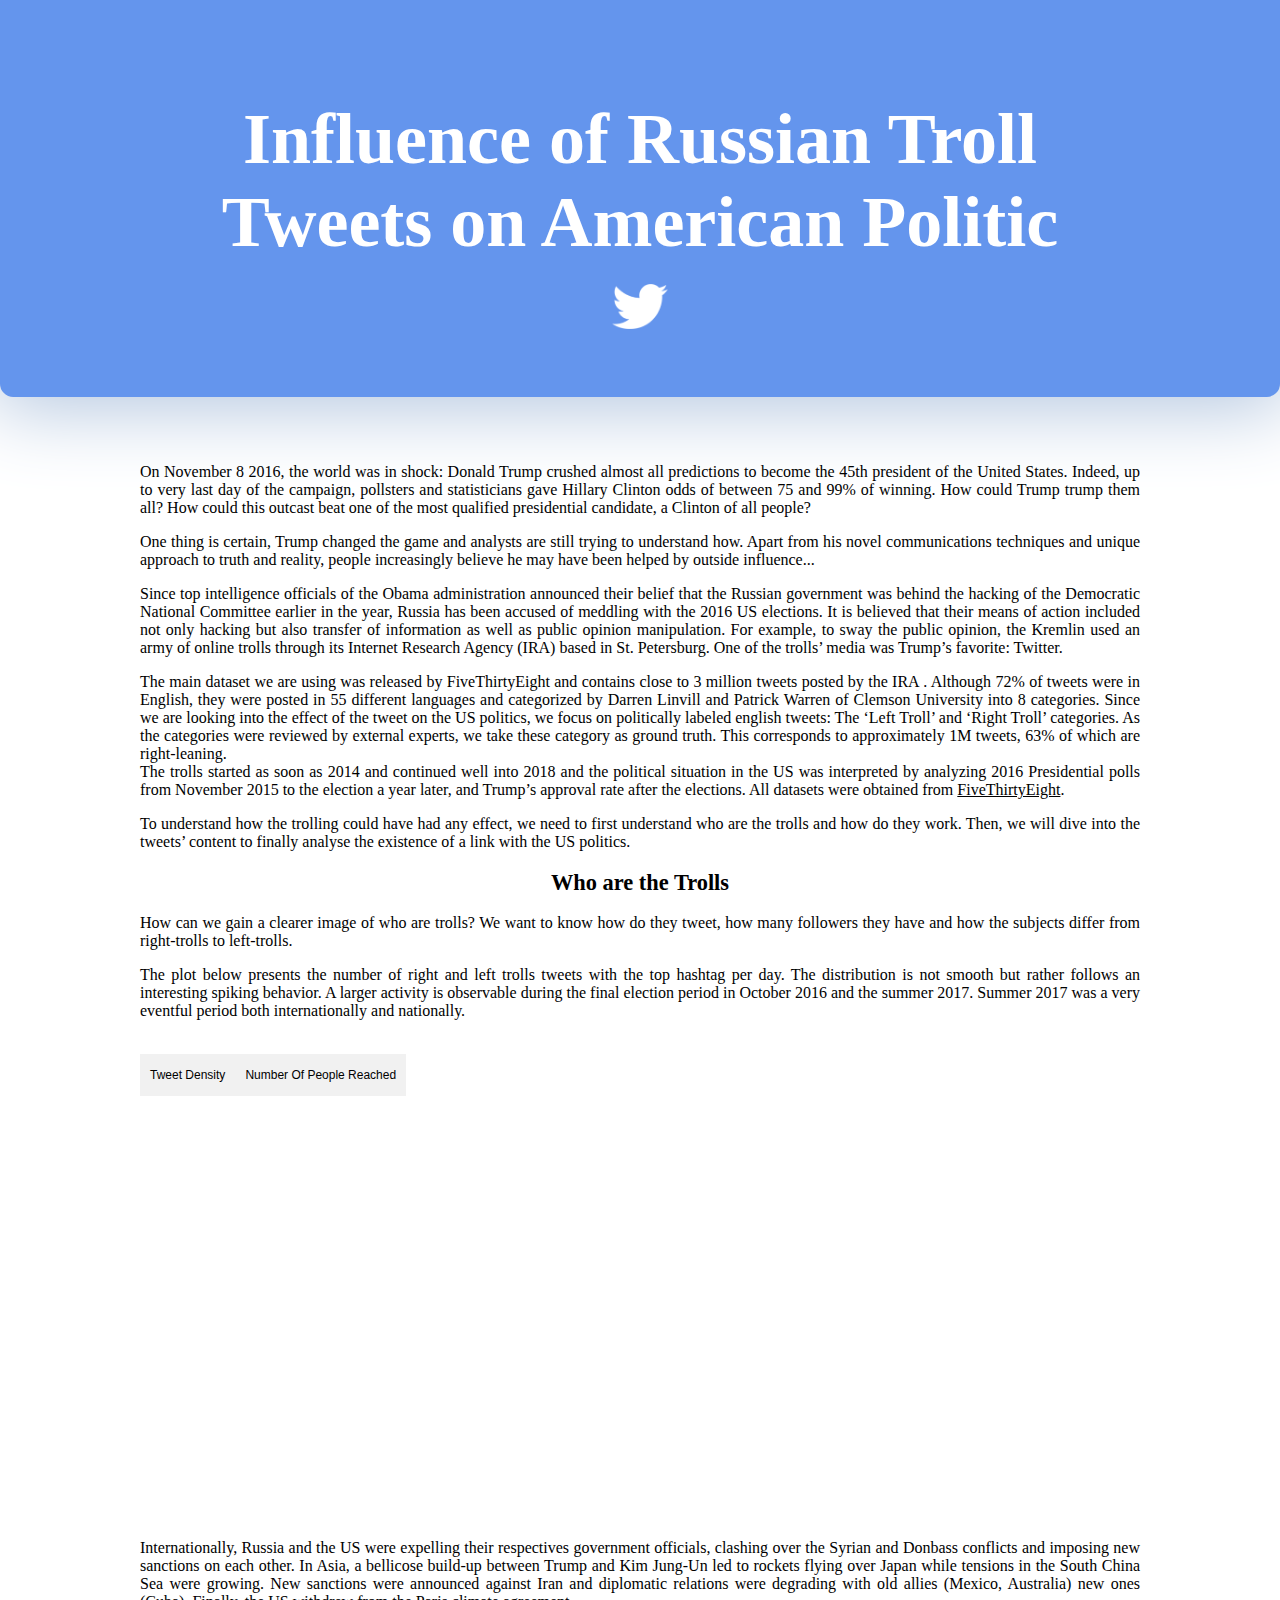
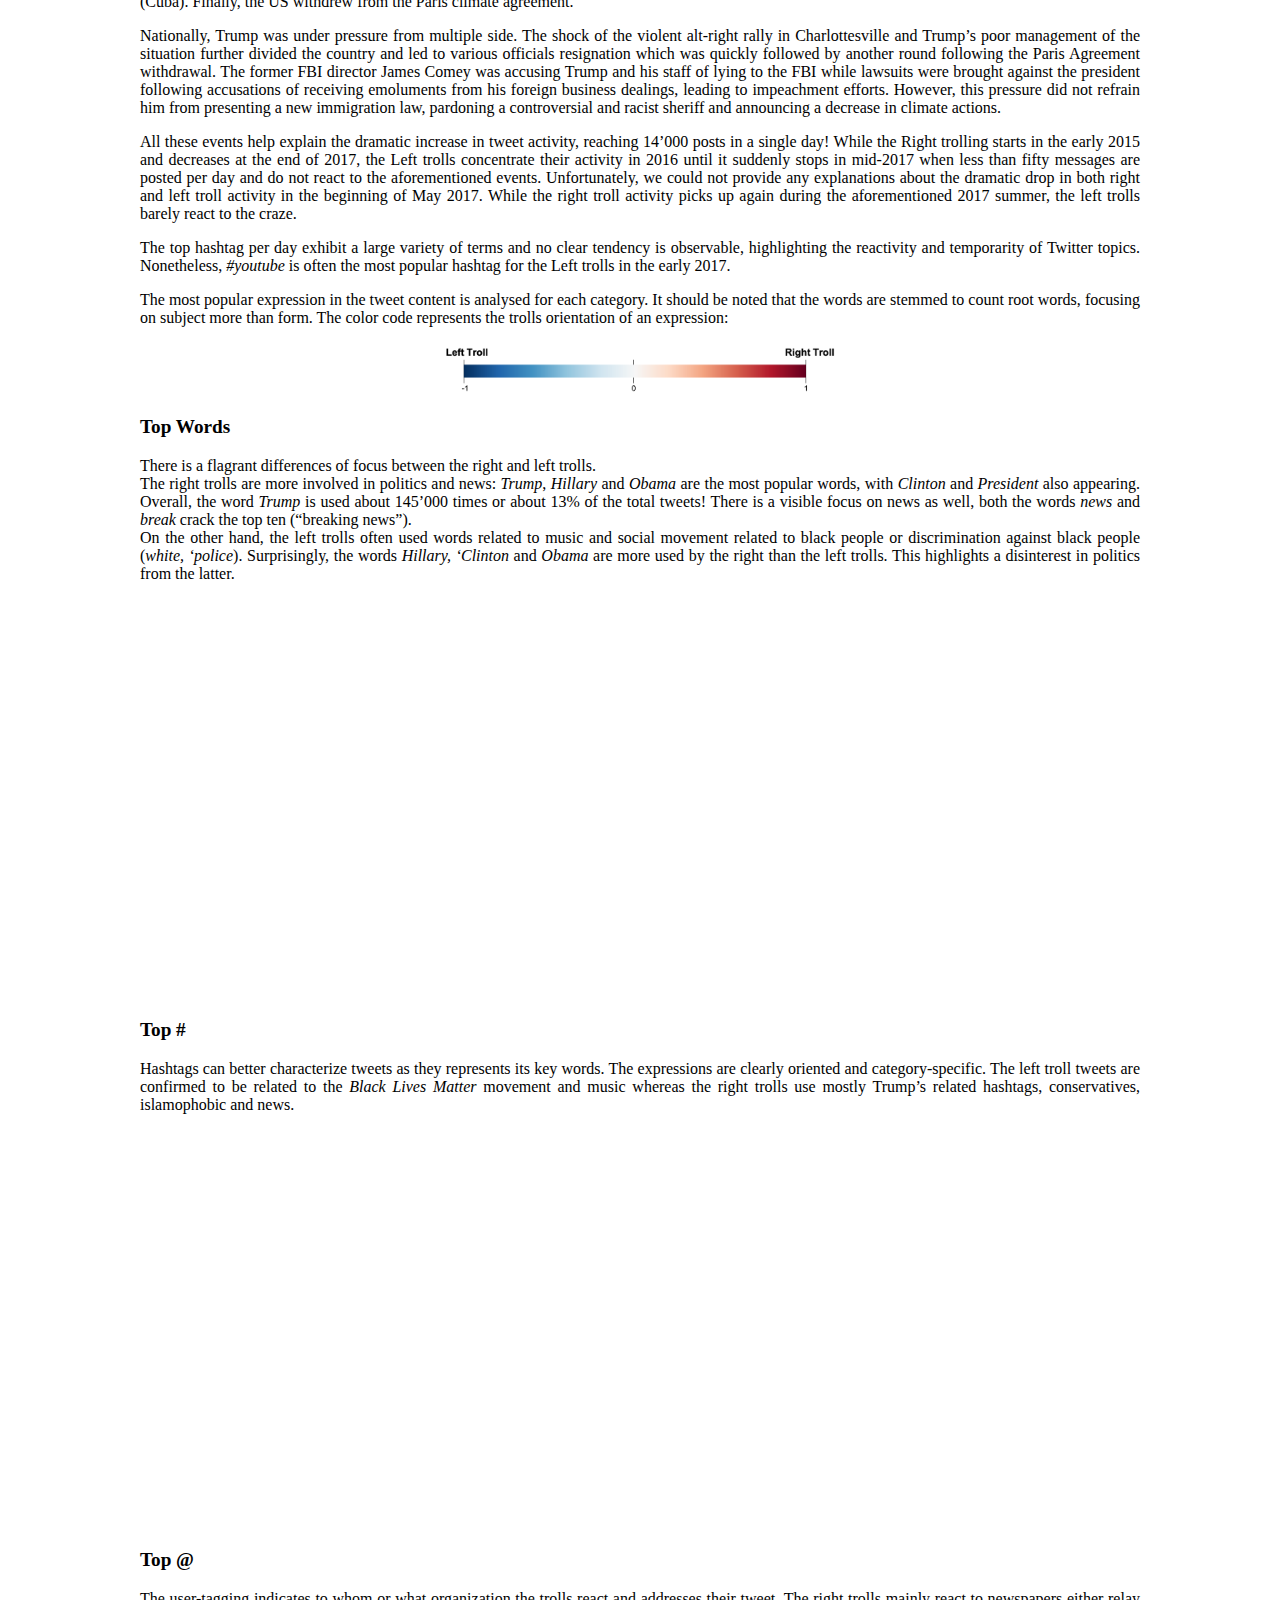
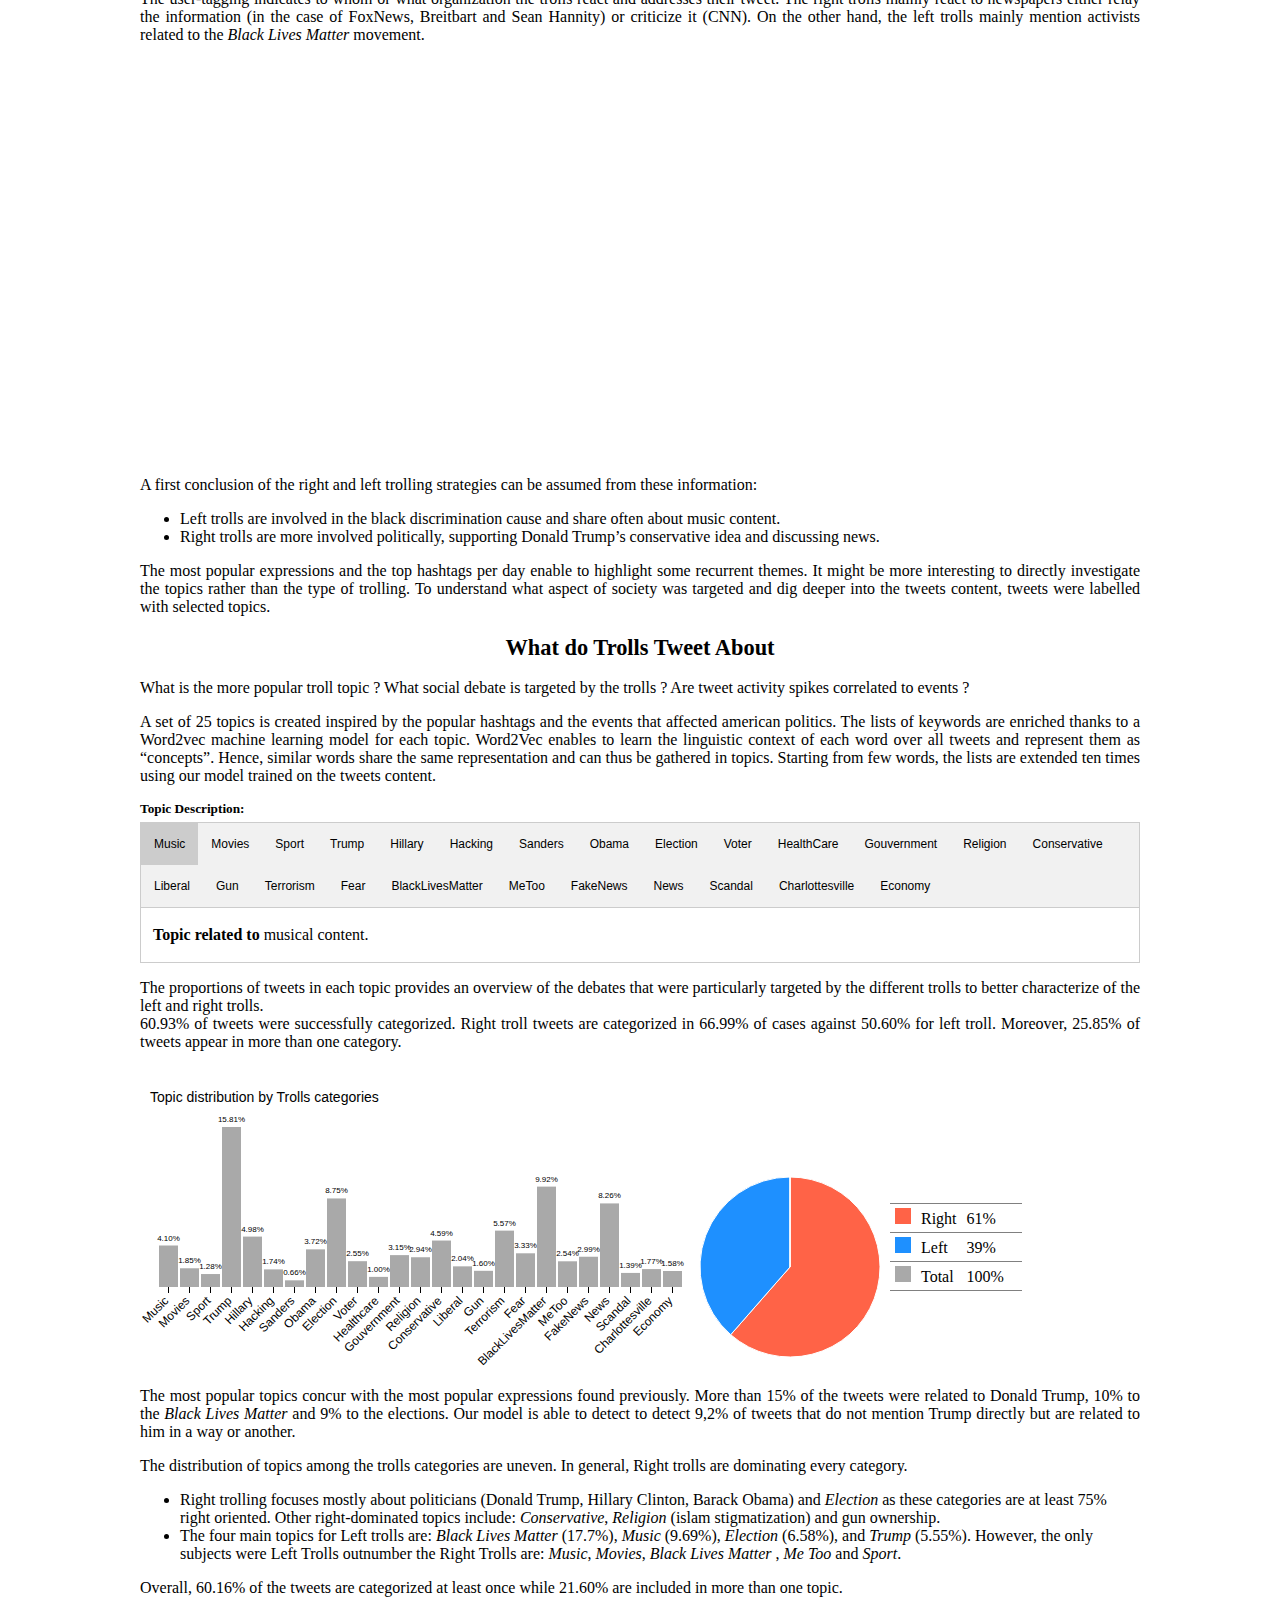
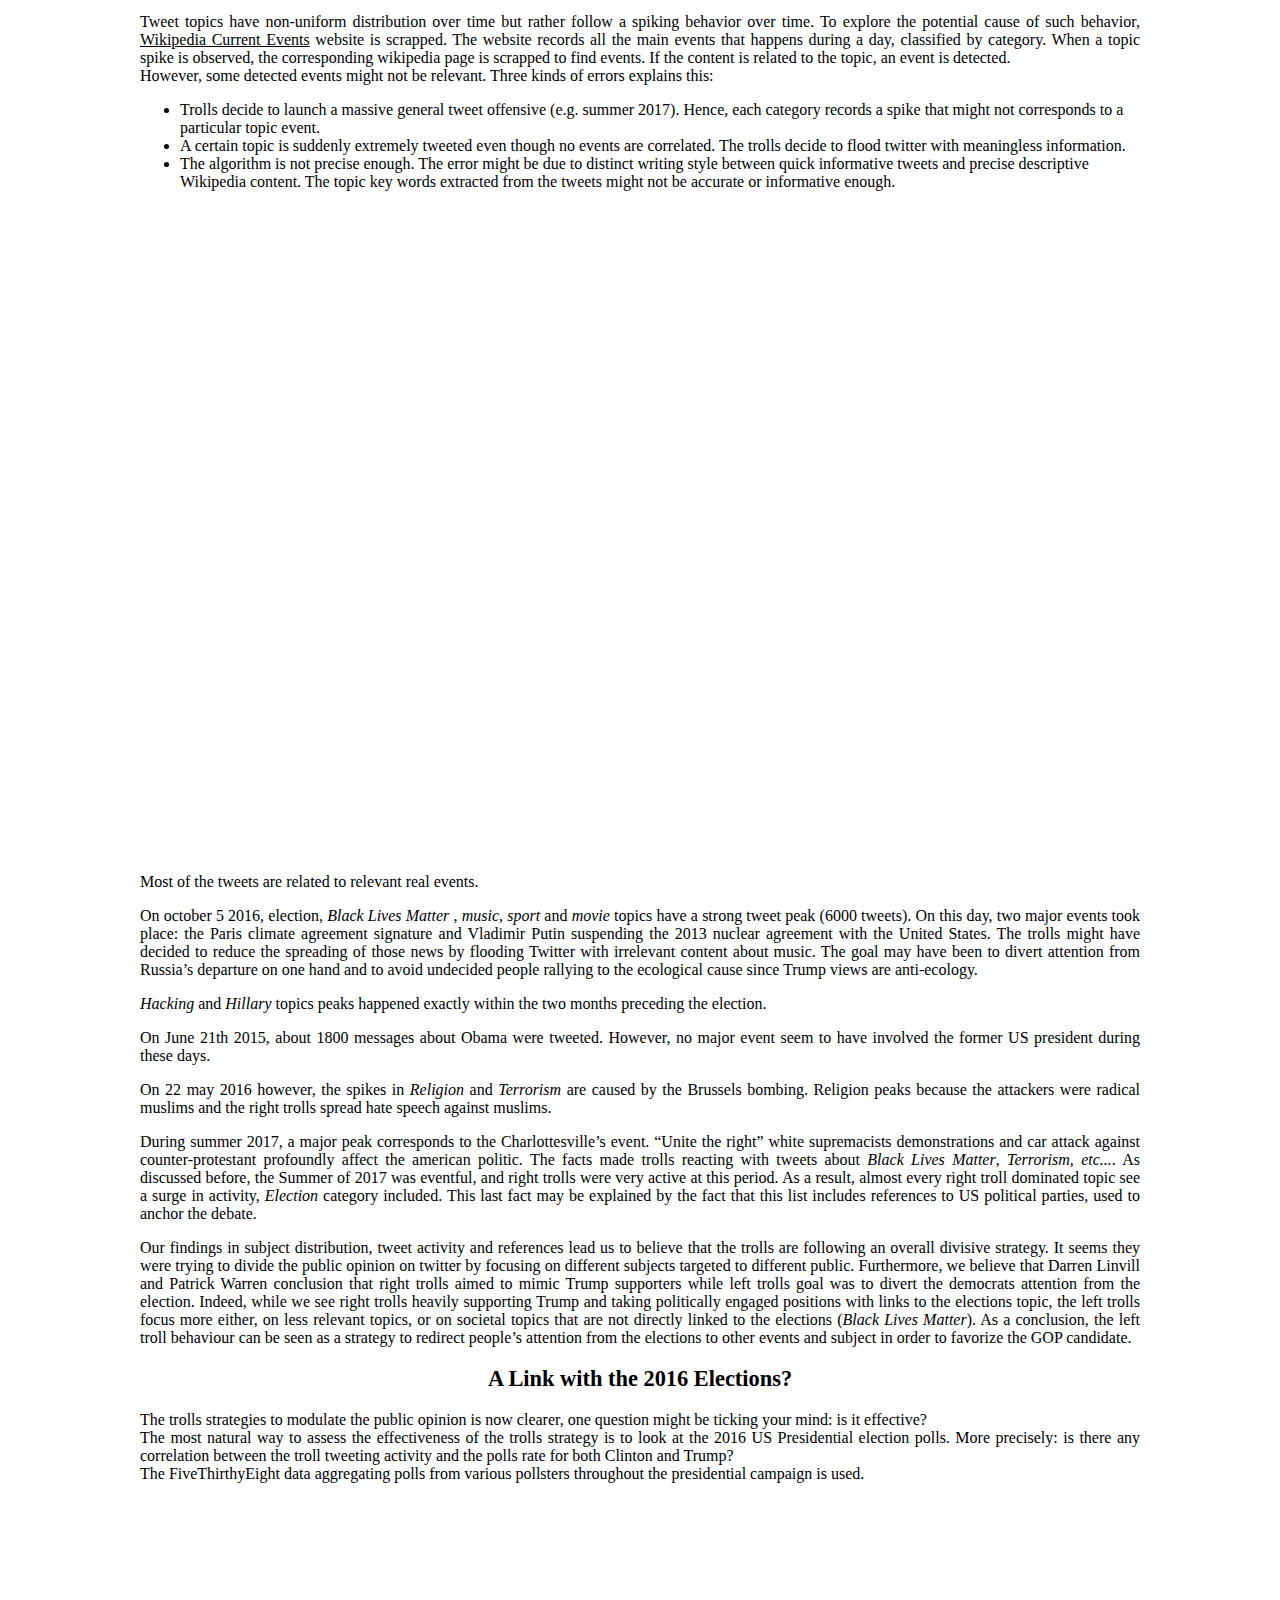
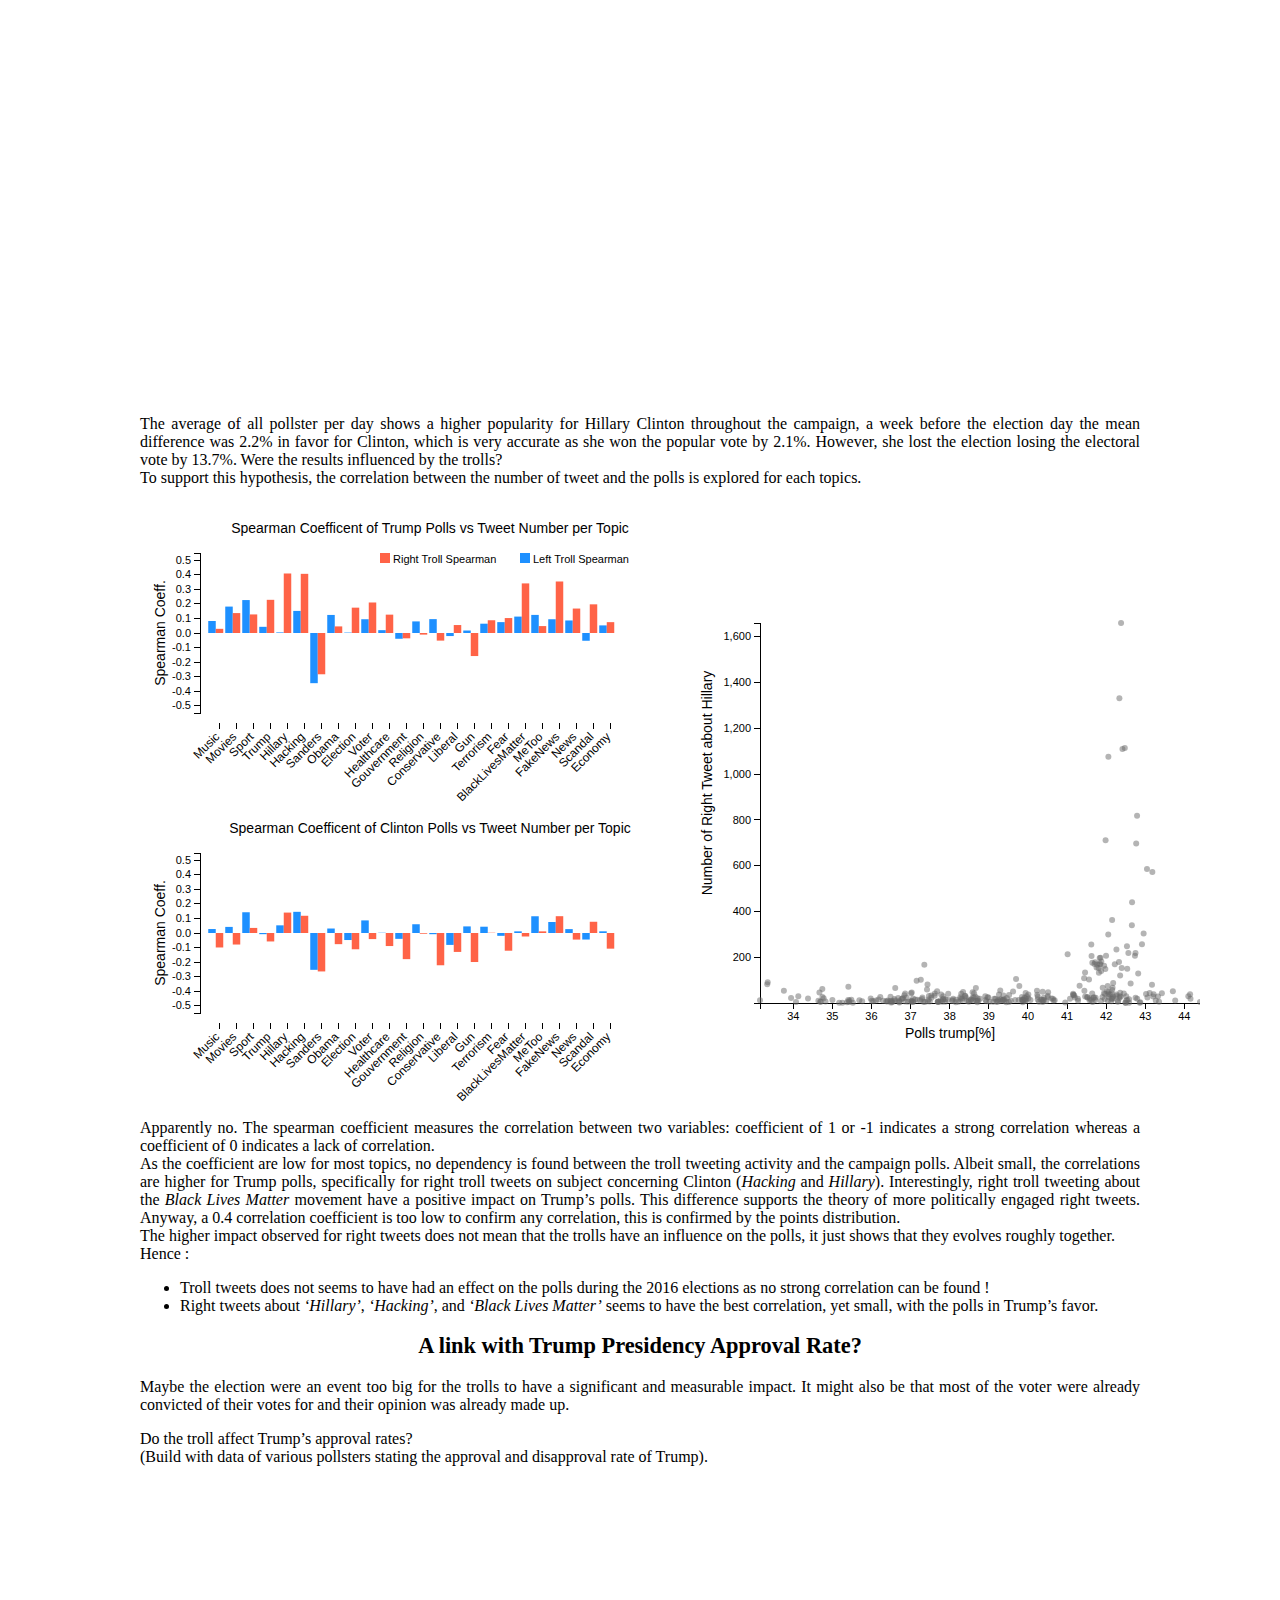
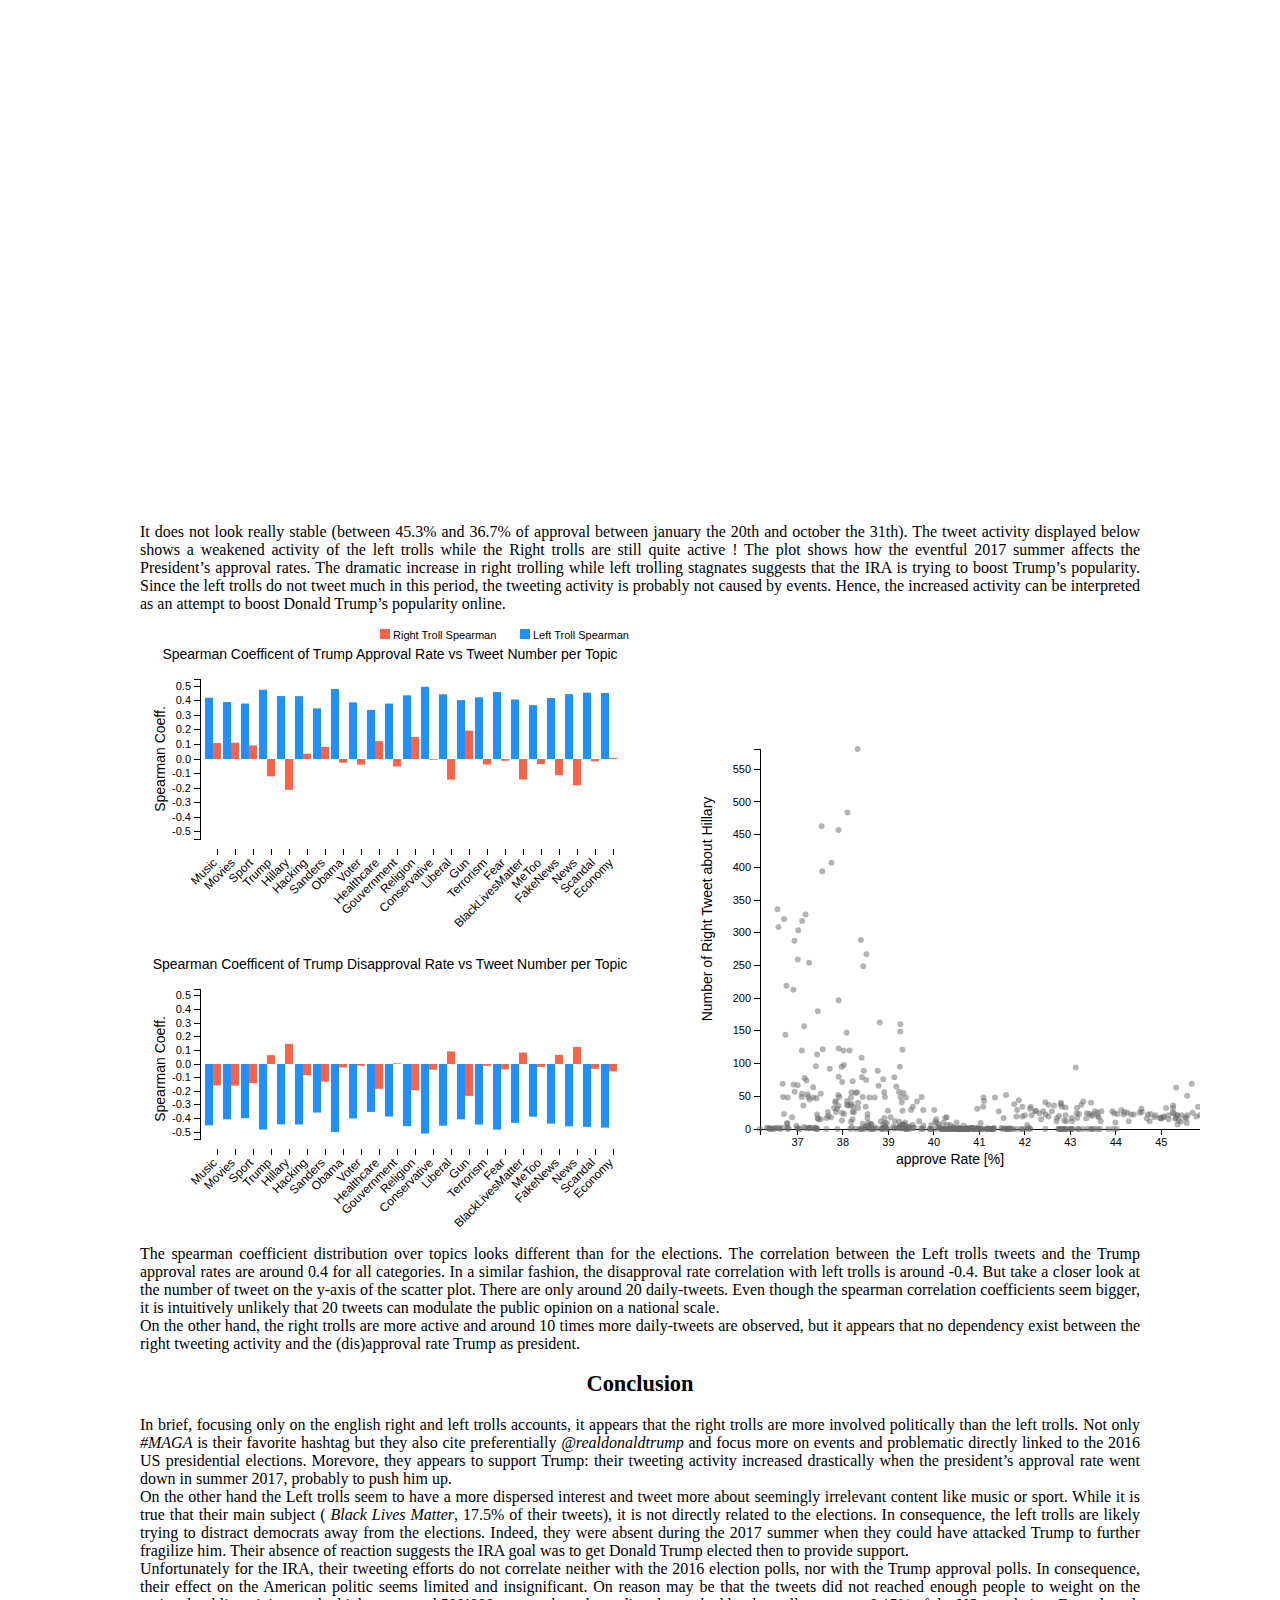
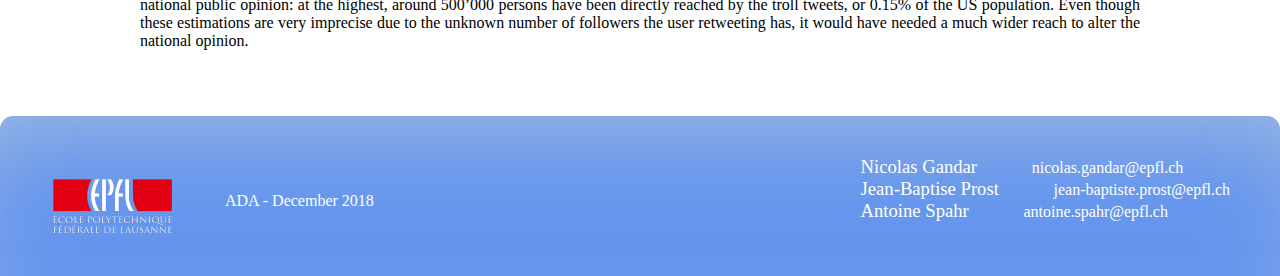
<file: index.html>
<!DOCTYPE HTML>
<html>
	<head>
		<title>ADA Project</title>
		<meta charset="UTF-8">
		<link rel="stylesheet" type="text/css" href="css/dashboard.css">
		<link rel="stylesheet" type="text/css" href="css/correlationDashboard.css">
		<link rel="stylesheet" type="text/css" href="css/correlationDashboardPresid.css">
		<link rel="stylesheet" type="text/css" href="css/datastory.css">
		<!--<script src="http://d3js.org/d3.v3.min.js"></script>-->
		<script src="javascript/d3.v3.js"></script>
		<script src="javascript/d3.v3.queue.js"></script>
	</head>

	<body>
		<!-- HEADER OF THE DATASTORY -->
		<header>
			<div class="HeadContent"> 
				<h1 class="MainTitle">Influence of Russian Troll Tweets on American Politic <br> <img src="images/twitter_logo.png", alt="twitter" class="TweeterImage"></h1>
			</div>
		</header>
		
		<!-- DATASTORY -->
		<div id="Core">
			<!-- INTRODUCTION OF THE DATASTORY -->
			<div class="Intro">
				<p>On November 8 2016, the world was in shock: Donald Trump crushed almost all  predictions to become the 45th president of the United States. Indeed, up to very last day of the campaign, pollsters and statisticians gave Hillary Clinton odds of between 75 and 99% of winning. How could Trump trump them all? How could this outcast beat one of the most qualified presidential candidate, a Clinton of all people?</p>

				<p>One thing is certain, Trump changed the game and analysts are still trying to understand how. Apart from his novel communications techniques and unique approach to truth and reality, people increasingly believe he may have been helped by outside influence...</p>

				<p>Since top intelligence officials of the Obama administration announced their belief that the Russian government was behind the hacking of the Democratic National Committee earlier in the year, Russia has been accused of meddling with the 2016 US elections. It is believed that their means of action included not only hacking but also transfer of information as well as public opinion manipulation. For example, to sway the public opinion, the Kremlin used an army of online trolls through its Internet Research Agency (IRA) based in St. Petersburg. One of the trolls’ media was Trump’s favorite: Twitter.</p>

				<p>The main dataset we are using was released by FiveThirtyEight and contains close to 3 million tweets posted by the IRA . Although 72% of tweets were in English, they were posted in 55 different languages and categorized by Darren Linvill and Patrick Warren of Clemson University into 8 categories. Since we are looking into the effect of the tweet on the US politics, we focus on politically labeled english tweets: The ‘Left Troll’ and ‘Right Troll’ categories. As the categories were reviewed by external experts, we take these category as ground truth. This corresponds to approximately 1M tweets, 63% of which are right-leaning.<br>The trolls started as soon as 2014 and continued well into 2018 and the political situation in the US was interpreted by analyzing 2016 Presidential polls from November 2015 to the election a year later, and Trump’s approval rate after the elections. All datasets were obtained from <a href="https://www.kaggle.com/fivethirtyeight/fivethirtyeight" target="_blank">FiveThirtyEight</a>.</p>

				<p>To understand how the trolling could have had any effect, we need to first understand who are the trolls and how do they work. Then, we will dive into the tweets’ content to finally analyse the existence of a link with the US politics.</p>
			</div>

			<!-- TROLL CHARACTERIZATION -->
			<div class="TrollChar">
				<h2 class="Title">Who are the Trolls</h2>

				<p>How can we gain a clearer image of who are trolls? We want to know how do they tweet, how many followers they have and how the subjects differ from right-trolls to left-trolls.</p>

				<p>The plot below presents the number of right and left trolls tweets with the top hashtag per day. The distribution is not smooth but rather follows an interesting spiking behavior. A larger activity is observable during the final election period in October 2016 and the summer 2017. Summer 2017 was a very eventful period both internationally and nationally.<br><br></p>

				<!-- TWEET ACTIVITY PLOT -->
				<!--<object width="1000" height="1000" align="middle" data="plots/Follower_Plot.html" class="bokeh_plot"> 
                    Your browser doesn’t support the object tag. 
                </object>-->

                <div class="tabPlot">
					<button id="defaultPlot" class="tablinks" autofocus onclick="openPlot(event, 'NbrTweetPlot')">Tweet Density</button>
					<button class="tablinks" onclick="openPlot(event, 'NbrPeopleReached')">Number Of People Reached</button>
				</div>

				<div id='NbrTweetPlot' class="tabPlotcontent">
					<object width="1000" height="425" align="middle" data="plots/TopHashthag_perday.html" class="bokeh_plot"> 
                    	Your browser doesn’t support the object tag. 
                	</object>
				</div>

				<div id='NbrPeopleReached' class="tabPlotcontent">
					<object width="1000" height="425" align="middle" data="plots/People_Reached.html" class="bokeh_plot"> 
                    	Your browser doesn’t support the object tag. 
                	</object>
				</div>

				<script>
					document.getElementById('defaultPlot').click();

					function openPlot(evt, PlotName) {
					  var i, tabcontent, tablinks;
					  tabcontent = document.getElementsByClassName("tabPlotcontent");
					  for (i = 0; i < tabcontent.length; i++) {
					    tabcontent[i].style.display = "none";
					  }
					  tablinks = document.getElementsByClassName("tablinks");
					  for (i = 0; i < tablinks.length; i++) {
					    tablinks[i].className = tablinks[i].className.replace(" active", "");
					  }
					  document.getElementById(PlotName).style.display = "block";
					  evt.currentTarget.className += " active";
					}
				</script>

                <p>Internationally, Russia and the US were expelling their respectives government officials, clashing over the Syrian and Donbass conflicts and imposing new sanctions on each other. In Asia, a bellicose build-up between Trump and Kim Jung-Un led to rockets flying over Japan while tensions in the South China Sea were growing. New sanctions were announced against Iran and diplomatic relations were degrading with old allies (Mexico, Australia) new ones (Cuba). Finally, the US withdrew from the Paris climate agreement.</p>

				<p>Nationally, Trump was under pressure from multiple side. The shock of the violent alt-right rally in Charlottesville and Trump’s poor management of the situation further divided the country and led to various officials resignation which was quickly followed by another round following the Paris Agreement withdrawal. The former FBI director James Comey was accusing Trump and his staff of lying to the FBI while lawsuits were brought against the president following accusations of receiving emoluments from his foreign business dealings, leading to impeachment efforts. However, this pressure did not refrain him from presenting a new immigration law, pardoning a controversial and racist sheriff and announcing a decrease in climate actions.</p>

				<p>All these events help explain the dramatic increase in tweet activity, reaching 14’000 posts in a single day! While the Right trolling starts in the early 2015 and decreases at the end of 2017, the Left trolls concentrate their activity in 2016 until it suddenly stops in mid-2017 when less than fifty messages are posted per day and do not react to the aforementioned events. Unfortunately, we could not provide any explanations about the dramatic drop in both right and left troll activity in the beginning of May 2017. While the right troll activity picks up again during the aforementioned 2017 summer, the left trolls barely react to the craze.</p>

				<p>The top hashtag per day exhibit a large variety of terms and no clear tendency is observable, highlighting the reactivity and temporarity of Twitter topics. Nonetheless, <i>#youtube</i>  is often the most popular hashtag for the Left trolls in the early 2017.</p>

				<p>The most popular expression in the tweet content is analysed for each category. It should be noted that the words are stemmed to count root words, focusing on subject more than form. The color code represents the trolls orientation of an expression:</p>

                <img src="images/RdPb.png" alt="Colormap" class="colormapImg">

                <h3>Top Words</h3>
                <p>There is a flagrant differences of focus between the right and left trolls.<br> The right trolls are more involved in politics and news: <i>Trump</i>, <i>Hillary</i> and <i>Obama</i> are the most popular words, with <i>Clinton</i> and <i>President</i> also appearing. Overall, the word <i>Trump</i> is used about 145’000 times or about 13% of the total tweets! There is a visible focus on news as well, both the words <i>news</i> and <i>break</i> crack the top ten (“breaking news”).<br> On the other hand, the left trolls often used words related to music and social movement related to black people or discrimination against black people (<i>white, ‘police</i>). Surprisingly, the words <i>Hillary, ‘Clinton</i> and <i>Obama</i> are more used by the right than the left trolls. This highlights a disinterest in politics from the latter.</p>

                <object width="1000" height="400" align="middle" data="plots/Top_words.html" class="bokeh_plot"> 
                    Your browser doesn’t support the object tag. 
                </object>

                <h3> Top #</h3>
                <p>Hashtags can better characterize tweets as they represents its key words. The expressions are clearly oriented and category-specific. The left troll tweets are confirmed to be related to the <i>Black Lives Matter</i> movement and music whereas the right trolls use mostly Trump’s related hashtags, conservatives, islamophobic and news.</p>

                 <object width="1000" height="400" align="middle" data="plots/Top_hashtags.html" class="bokeh_plot"> 
                    Your browser doesn’t support the object tag. 
                </object>

                <h3>Top @</h3>
                <p>The user-tagging indicates to whom or what organization the trolls react and addresses their tweet. The right trolls mainly react to newspapers either relay the information (in the case of FoxNews, Breitbart and Sean Hannity) or criticize it (CNN). On the other hand, the left trolls mainly mention activists related to the <i>Black Lives Matter</i> movement.</p>

                 <object width="1000" height="400" align="middle" data="plots/Top_at.html" class="bokeh_plot"> 
                    Your browser doesn’t support the object tag. 
                </object>

                <p>A first conclusion of the right and left trolling strategies can be assumed from these information:</p>
                	<ul>
                		<li>Left trolls are involved in the black discrimination cause and share often about music content.</li>
                		<li>Right trolls are more involved politically, supporting Donald Trump’s conservative idea and discussing news.</li>
                	</ul>

                <p>The most popular expressions and the top hashtags per day enable to highlight some recurrent themes. It might be more interesting to directly investigate the topics rather than the type of trolling. To understand what aspect of society was targeted and dig deeper into the tweets content, tweets were labelled with selected topics.</p>
			</div>
			
			<!-- TOPIC -->
			<div class="Topic">
				<h2 class="Title">What do Trolls Tweet About</h2>

				<p>What is the more popular troll topic ? What social debate is targeted by the trolls ? Are tweet activity spikes correlated to events ? </p>

				<p>A set of 25 topics is created inspired by the popular hashtags and the events that affected american politics. The lists of keywords are enriched thanks to a Word2vec machine learning model for each topic. Word2Vec enables to learn the linguistic context of each word over all tweets and represent them as “concepts”. Hence, similar words share the same representation and can thus be gathered in topics. Starting from few words, the lists are extended ten times using our model trained on the tweets content.</p>

				<h5>Topic Description:</h5>
				<div class="tabTopic">
				  <button id="defaultTopic" class="tablinks" onclick="openTopic(event, 'Music')">Music</button>
				  <button class="tablinks" onclick="openTopic(event, 'Movies')">Movies</button>
				  <button class="tablinks" onclick="openTopic(event, 'Sport')">Sport</button>
				  <button class="tablinks" onclick="openTopic(event, 'Trump')">Trump</button>
				  <button class="tablinks" onclick="openTopic(event, 'Hillary')">Hillary</button>
				  <button class="tablinks" onclick="openTopic(event, 'Hacking')">Hacking</button>
				  <button class="tablinks" onclick="openTopic(event, 'Sanders')">Sanders</button>
				  <button class="tablinks" onclick="openTopic(event, 'Obama')">Obama</button>
				  <button class="tablinks" onclick="openTopic(event, 'Election')">Election</button>
				  <button class="tablinks" onclick="openTopic(event, 'Voter')">Voter</button>
				  <button class="tablinks" onclick="openTopic(event, 'Healthcare')">HealthCare</button>
				  <button class="tablinks" onclick="openTopic(event, 'Gouvernment')">Gouvernment</button>
				  <button class="tablinks" onclick="openTopic(event, 'Religion')">Religion</button>
				  <button class="tablinks" onclick="openTopic(event, 'Conservative')">Conservative</button>
				  <button class="tablinks" onclick="openTopic(event, 'Liberal')">Liberal</button>
				  <button class="tablinks" onclick="openTopic(event, 'Gun')">Gun</button>
				  <button class="tablinks" onclick="openTopic(event, 'Terrorism')">Terrorism</button>
				  <button class="tablinks" onclick="openTopic(event, 'Fear')">Fear</button>
				  <button class="tablinks" onclick="openTopic(event, 'BlackLivesMatter')">BlackLivesMatter</button>
				  <button class="tablinks" onclick="openTopic(event, 'MeToo')">MeToo</button>
				  <button class="tablinks" onclick="openTopic(event, 'FakeNews')">FakeNews</button>
				  <button class="tablinks" onclick="openTopic(event, 'News')">News</button>
				  <button class="tablinks" onclick="openTopic(event, 'Scandal')">Scandal</button>
				  <button class="tablinks" onclick="openTopic(event, 'Charlottesville')">Charlottesville</button>
				  <button class="tablinks" onclick="openTopic(event, 'Economy')">Economy</button>
				</div>

				<div id="Music" class="tabcontent">
				  <p><span class="tabContentTopic">Topic related to</span> musical content.</p>
				</div>

				<div id="Movies" class="tabcontent">
				  <p><span class="tabContentTopic">Topic related to</span> movies/TV.</p> 
				</div>

				<div id="Sport" class="tabcontent">
				  <p><span class="tabContentTopic">Topic related to</span> sport content.</p>
				</div>

				<div id="Trump" class="tabcontent">
				  <p><span class="tabContentTopic">Topic related to</span> the actual president : Donald Trump.</p>
				</div>

				<div id="Hillary" class="tabcontent">
				  <p><span class="tabContentTopic">Topic related to</span> democrate candidate of the 2016 elections Hillary Clinton.</p>
				</div>

				<div id="Hacking" class="tabcontent">
				  <p><span class="tabContentTopic">Topic related to</span> hacking and data breach. Mostly related to the DNC hacking and leaked emails.</p>
				</div>

				<div id="Sanders" class="tabcontent">
				  <p><span class="tabContentTopic">Topic related to</span> the senator Bernie Sanders who was Hillary Clinton's opponent for the democrate primary nomination.</p>
				</div>

				<div id="Obama" class="tabcontent">
				  <p><span class="tabContentTopic">Topic related to</span> the former US president Barack Obama.</p>
				</div>

				<div id="Election" class="tabcontent">
				  <p><span class="tabContentTopic">Topic related to</span> 2016 US presidential election. This includes, debats, votations and other.</p>
				</div>

				<div id="Voter" class="tabcontent">
				  <p><span class="tabContentTopic">Topic related to</span> voter fraud, a topic Trump referenced multiple times without tangible proof.</p>
				</div>

				<div id="Healthcare" class="tabcontent">
				  <p><span class="tabContentTopic">Topic related to</span> the heathcare, specifically medicare (<i>Obamacare</i>) which Trump vowed to repeal.</p>
				</div>

				<div id="Gouvernment" class="tabcontent">
				  <p><span class="tabContentTopic">Topic related to</span> the US gouvernement in general.</p>
				</div>

				<div id="Religion" class="tabcontent">
				  <p><span class="tabContentTopic">Topic related to</span> religions (especially islam).</p>
				</div>

				<div id="Conservative" class="tabcontent">
				  <p><span class="tabContentTopic">Topic related to</span> conservatist republican anti immigrant and in favor of gun ownership</p>
				</div>

				<div id="Liberal" class="tabcontent">
				  <p><span class="tabContentTopic">Topic related to</span> the liberal ideology.</p>
				</div>

				<div id="Gun" class="tabcontent">
				  <p><span class="tabContentTopic">Topic related to</span> the guns bearing right.</p>
				</div>

				<div id="Terrorism" class="tabcontent">
				  <p><span class="tabContentTopic">Topic related to</span> terrorism : attack, shootings, bombing, and others.</p>
				</div>

				<div id="Fear" class="tabcontent">
				  <p><span class="tabContentTopic">Topic related to</span> geopolitical tension with other power such as North Korea or Russia</p>
				</div>

				<div id="BlackLivesMatter" class="tabcontent">
				  <p><span class="tabContentTopic">Topic related to</span> the <i>Black Lives Matter</i> movement fighting against discrimination against african-americans. This includes police brutality and biases.</p>
				</div>

				<div id="MeToo" class="tabcontent">
				  <p><span class="tabContentTopic">Topic related to</span> the movement against sexual harassment.</p>
				</div>

				<div id="FakeNews" class="tabcontent">
				  <p><span class="tabContentTopic">Topic related to</span> fake news, and the associated media.</p>
				</div>

				<div id="News" class="tabcontent">
				  <p><span class="tabContentTopic">Topic related to</span> news.</p>
				</div>

				<div id="Scandal" class="tabcontent">
				  <p><span class="tabContentTopic">Topic related to</span> various scandals, financial, political and other.</p>
				</div>

				<div id="Charlottesville" class="tabcontent">
				  <p><span class="tabContentTopic">Topic related to</span> the neo-nazi rally of Charlottesville of the 12 august 2017.</p>
				</div>

				<div id="Economy" class="tabcontent">
				  <p><span class="tabContentTopic">Topic related to</span> the United States' economy in general.</p>
				</div>

				<script>
					document.getElementById('defaultTopic').click();

					function openTopic(evt, TopicName) {
					  var i, tabcontent, tablinks;
					  tabcontent = document.getElementsByClassName("tabcontent");
					  for (i = 0; i < tabcontent.length; i++) {
					    tabcontent[i].style.display = "none";
					  }
					  tablinks = document.getElementsByClassName("tablinks");
					  for (i = 0; i < tablinks.length; i++) {
					    tablinks[i].className = tablinks[i].className.replace(" active", "");
					  }
					  document.getElementById(TopicName).style.display = "block";
					  evt.currentTarget.className += " active";
					}
				</script>

				<p>The proportions of tweets in each topic provides an overview of the debates that were particularly targeted by the different trolls to better characterize of the left and right trolls.<br> 60.93% of tweets were successfully categorized. Right troll tweets are categorized in 66.99% of cases against 50.60% for left troll.  Moreover, 25.85% of tweets appear in more than one category.</p>
				
				<div id='dashboard'></div>
				<script src="javascript/dashboard.js" type="text/javascript"></script>
				
				<p>The most popular topics concur with the most popular expressions found previously. More than 15% of the tweets were related to Donald Trump, 10% to the <i>Black Lives Matter</i> and  9% to the elections. Our model is able to detect to detect 9,2% of tweets that do not mention Trump directly but are related to him in a way or another.</p>

				<p>The distribution of topics among the trolls categories are uneven. In general, Right trolls are dominating every category.
					<ul>
                		<li>Right trolling focuses mostly about politicians (Donald Trump, Hillary Clinton, Barack Obama) and <i>Election</i> as these categories are at least 75% right oriented. Other right-dominated topics include: <i>Conservative</i>, <i>Religion</i> (islam stigmatization) and gun ownership.</li>
                		<li>The four main topics for Left trolls are:  <i>Black Lives Matter</i> (17.7%),  <i>Music</i> (9.69%), <i>Election</i> (6.58%), and <i>Trump</i> (5.55%). However, the only subjects were Left Trolls outnumber the Right Trolls are: <i>Music</i>, <i>Movies</i>,  <i>Black Lives Matter</i> , <i>Me Too</i> and <i>Sport</i>. </li>
                	</ul>
                </p>

                <p>Overall, 60.16% of the tweets are categorized at least once while 21.60% are included in more than one topic.</p>

                <p>Tweet topics have non-uniform distribution over time but rather follow a spiking behavior over time. To explore the potential cause of such behavior, <a href="https://en.wikipedia.org/wiki/Portal:Current_events" target="_blank">Wikipedia Current Events</a> website is scrapped. The website records all the main events that happens during a day, classified by category. When a topic spike is observed, the corresponding wikipedia page is scrapped to find events. If the content is related to the topic, an event is detected.<br>However, some detected events might not be relevant. Three kinds of errors explains this:
                	<ul>
                		<li>Trolls decide to launch a massive general tweet offensive (e.g. summer 2017). Hence, each category records a spike that might not corresponds to a particular topic event.</li>
                		<li>A certain topic is suddenly extremely tweeted even though no events are correlated. The trolls decide to flood twitter with meaningless information.</li>
                		<li>The algorithm is not precise enough. The error might be due to distinct writing style between quick informative tweets and precise descriptive Wikipedia content. The topic key words extracted from the tweets might not be accurate or informative enough.</li>
                	</ul>
                </p>

				<object width="1000" height="650" align="middle" data="plots/Topic_Events.html" class="bokeh_plot"> 
                    Your browser doesn’t support the object tag. 
                </object>

				<p>Most of the tweets are related to relevant real events.</p>

				<p>On october 5 2016, election, <i>Black Lives Matter</i> ,  <i>music</i>, <i>sport</i> and <i>movie</i> topics have a strong tweet peak (6000 tweets). On this day, two major events took place: the Paris climate agreement signature and Vladimir Putin suspending the 2013 nuclear agreement with the United States. The trolls might have decided to reduce the spreading of those news by flooding Twitter with irrelevant content about music. The goal may have been to divert attention from Russia’s departure on one hand and to avoid undecided people rallying to the ecological cause since Trump views are anti-ecology.</p>

				<p><i>Hacking</i> and <i>Hillary</i> topics peaks happened exactly within the two months preceding the election.</p>

				<p>On June 21th 2015, about 1800 messages about Obama were tweeted. However, no major event seem to have involved the former US president during these days.</p>

				<p>On 22 may 2016 however, the spikes in <i>Religion</i> and <i>Terrorism</i> are caused by the Brussels bombing. Religion peaks because the attackers were radical muslims and the right trolls spread hate speech against muslims.</p>

				<p>During summer 2017, a major peak corresponds to the Charlottesville’s event. “Unite the right” white supremacists demonstrations and car attack against counter-protestant profoundly affect the american politic. The facts made trolls reacting with tweets about <i>Black Lives Matter</i>, <i>Terrorism, etc...</i>. As discussed before, the Summer of 2017 was eventful, and right trolls were very active at this period. As a result, almost every right troll dominated topic see a surge in activity, <i>Election</i> category included. This last fact may be explained by the fact that this list includes references to US political parties, used to anchor the debate.</p>

				<p>Our findings in subject distribution, tweet activity and references lead us to believe that the trolls are following an overall divisive strategy. It seems they were trying to divide the public opinion on twitter by focusing on different subjects targeted to different public. Furthermore, we believe that Darren Linvill and Patrick Warren conclusion that right trolls aimed to mimic Trump supporters while left trolls goal was to divert the democrats attention from the election. Indeed, while we see right trolls heavily supporting Trump and taking politically engaged positions with links to the elections topic, the left trolls focus more either, on less relevant topics, or on societal topics that are not directly linked to the elections (<i>Black Lives Matter</i>). As a conclusion, the left troll behaviour can be seen as a strategy to redirect people’s attention from the elections to other events and subject in order to favorize the GOP candidate.</p>
			</div>

			<!-- LINK WITH THE 2016 ELECTIONS -->
			<div class="ElectionsLink">
				<h2 class="Title">A Link with the 2016 Elections?</h2>

				<p>The trolls strategies to modulate the public opinion is now clearer, one question might be ticking your mind: is it effective? <br>The most natural way to assess the effectiveness of the trolls strategy is to look at the 2016 US Presidential election polls.  More precisely: is there any correlation between the troll tweeting activity and the polls rate for both Clinton and Trump?<br>The FiveThirthyEight data aggregating polls from various pollsters throughout the presidential campaign is used.</p>

				<object width="1000" height="500" align="middle" data="plots/Polls_timeline.html" class="bokeh_plot"> 
                    Your browser doesn’t support the object tag. 
                </object>

                <p>The average of all pollster per day shows a higher popularity for Hillary Clinton throughout the campaign, a week before the election day the mean difference was 2.2% in favor for Clinton, which is very accurate as she won the popular vote by 2.1%. However, she lost the election losing the electoral vote by 13.7%. Were the results influenced by the trolls? <br> To support this hypothesis, the correlation between the number of tweet and the polls is explored for each topics.</p>

				<div id='dashboardCorrelation'></div>
				<script src="javascript/correlationDashboard.js" type="text/javascript"></script>

				<p>Apparently no. The spearman coefficient measures the correlation between two variables: coefficient of 1 or -1 indicates a strong correlation whereas a coefficient of 0 indicates a lack of correlation.<br> As the coefficient are low for most topics, no dependency is found between the troll tweeting activity and the campaign polls. Albeit small, the correlations are higher for Trump polls, specifically for right troll tweets on subject concerning Clinton (<i>Hacking</i> and <i>Hillary</i>). Interestingly, right troll tweeting about the <i>Black Lives Matter</i> movement have a positive impact on Trump’s polls. This  difference supports the theory of more politically engaged right tweets. Anyway, a 0.4 correlation coefficient is too low to confirm any correlation, this is confirmed by the points distribution. <br> The higher impact observed for right tweets does not mean that the trolls have an influence on the polls, it just shows that they evolves roughly together.<br> Hence : 
					<ul>
						<li>Troll tweets does not seems to have had an effect on the polls during the 2016 elections as no strong correlation can be found !</li>
						<li>Right tweets about <i>‘Hillary’</i>, <i>‘Hacking’</i>, and <i>‘Black Lives Matter’</i> seems to have the best correlation, yet small, with the polls in Trump’s favor.</li>
					</ul>
				</p>
			</div>
			
			<!-- LINK WITH THE TRUMP PRESIDENCY -->
			<div class="PresidencyLink">
				<h2 class='Title'>A link with Trump Presidency Approval Rate?</h2>

				<p>Maybe the election were an event too big for the trolls to have a significant and measurable impact. It might also be that most of the voter were already convicted of their votes for and their opinion was already made up.</p>

				<p>Do the troll affect Trump’s approval rates?<br>(Build with data of various pollsters stating the approval and disapproval rate of Trump).</p>

				<object width="1000" height="625" align="middle" data="plots/Polls_presidensy_tweets_density.html" class="bokeh_plot">
                    Your browser doesn’t support the object tag. 
                </object>

                <p>It does not look really stable (between 45.3% and 36.7% of approval between january the 20th and october the 31th). The tweet activity displayed below shows a weakened activity of the left trolls while the Right trolls are still quite active ! The plot shows how the eventful 2017 summer affects the President’s approval rates. The dramatic increase in right trolling while left trolling stagnates suggests that the IRA is trying to boost Trump’s popularity. Since the left trolls do not tweet much in this period, the tweeting activity is probably not caused by events. Hence, the increased activity can be interpreted as an attempt to boost Donald Trump’s popularity online.</p>

                <div id="dashboardCorrelationPresid"></div>
                <script src="javascript/PresidencyCorrelationDashboard.js" type="text/javascript"></script>

                <p>The spearman coefficient distribution over topics looks different than for the elections. The correlation between the Left trolls tweets and the Trump approval rates are around 0.4 for all categories. In a similar fashion, the disapproval rate correlation with left trolls is around -0.4. But take a closer look at the number of tweet on the y-axis of the scatter plot. There are only around 20 daily-tweets. Even though the spearman correlation coefficients seem bigger, it is intuitively unlikely that 20 tweets can modulate the public opinion on a national scale. <br>On the other hand, the right trolls are more active and around 10 times more daily-tweets are observed, but it appears that no dependency exist between the right tweeting activity and the (dis)approval rate Trump as president.</p>
			</div>
			
			<!-- CONCLUSION OF THE DATASTORY -->
			<div class="Conclusion">
				<h2 class="Title">Conclusion</h2>

				<p>In brief, focusing only on the english right and left trolls accounts, it appears that the right trolls are more involved politically than the left trolls. Not only <i>#MAGA</i>  is their favorite hashtag but they also cite preferentially <i>@realdonaldtrump</i> and focus more on events and problematic directly linked to the 2016 US presidential elections. Morevore, they appears to support Trump: their tweeting activity increased drastically when the president’s approval rate went down in summer 2017, probably to push him up. <br> On the other hand the Left trolls seem to have a more dispersed interest and tweet more about seemingly irrelevant content like music or sport. While it is true that their main subject ( <i>Black Lives Matter</i>, 17.5% of their tweets), it is not directly related to the elections. In consequence, the left trolls are likely trying to distract democrats away from the elections. Indeed, they were absent during the 2017 summer when they could have attacked Trump to further fragilize him. Their absence of reaction suggests the IRA goal was to get Donald Trump elected then to provide support.<br> Unfortunately for the IRA, their tweeting efforts do not correlate neither with the 2016 election polls, nor with the Trump approval polls. In consequence, their effect on the American politic seems limited and insignificant. On reason may be that the tweets did not reached enough people to weight on the national public opinion: at the highest, around 500’000 persons have been directly reached by the troll tweets, or 0.15% of the US population. Even though these estimations are very imprecise due to the unknown number of followers the user retweeting has, it would have needed a much wider reach to alter the national opinion.</p>
			</div>
			

		</div>
		<!-- FOOTER OF THE DATASTORY -->
		<footer>
			<div class="BottomFooterContent">
				<div class='BottomLeftFooter'>
					<div class="EPFLfooter">
						<img src="images/EPFL_logo.png" alt="EPFL Logo" class="EPFLlogo">
					</div>
					<!--<div class="DLABfooter">
						<img src="images/dlab.svg" alt="DLAB Logo" class="DLABlogo">
					</div>-->
				</div>
				<div class="BottomCenterFooter">
						<p class="Date">ADA - December 2018</p>
				</div>
				<div class='BottomRightFooter'>
					<div class='MailSec'>
						<p class="Names">
							Nicolas Gandar      <span class="MailText">nicolas.gandar@epfl.ch</span> <br>
							Jean-Baptise Prost  <span class="MailText">jean-baptiste.prost@epfl.ch</span> <br>
							Antoine Spahr       <span class="MailText">antoine.spahr@epfl.ch</span></p>
					</div>
				</div>
			</div>
		</footer>
	</body>
</html>
</file>
<file: css/dashboard.css>
body {
  width:1060px;
  margin:50px auto;
}
path {  
  stroke: #fff; 
}
path:hover {  
  opacity:0.9; 
}
rect:hover {  
  fill:dimgray; 
}
.axis {  
  font: 12px sans-serif; 
}
.legend tr{    
  border-bottom:1px solid grey; 
}
.legend tr:first-child{    
  border-top:1px solid grey; 
}

.histLab{
  font-family: sans-serif;
  font-size: 8px;
}

.axis path,
.axis line {
  fill: none;
  stroke: #000;
  shape-rendering: crispEdges;
}

.x.axis path {  
  display: none; 
}
.legend{
    margin-bottom:76px;
    display:inline-block;
    border-collapse: collapse;
    border-spacing: 0px;
}
.legend td{
    padding:4px 5px;
    vertical-align:bottom;
}
.legendFreq, .legendPerc {
    align:right;
    width:50px;
}
.dashboardTitle{
    font-family: sans-serif;
    font-size: 14px;
}
</file>
<file: css/correlationDashboard.css>
#dashboardCorrelation{
    position: relative;
    height: 600px; /* bigger than your svg */
    width: 1100px;
}
.topHist{
    position:absolute;
    top:0px;
    left:0px;

}
.botHist{
    position:absolute;
    top:300px;
    left:0px;
}
.scatPlot{
    position:absolute;
    top:0px;
    left:500px;
}

.bar rect:hover {  
    fill:gray; 
}
.axis {  
    font: 12px sans-serif; 
}

.axis path,
.axis line {
  fill: none;
  stroke: #000;
  /*stroke-width:1px;*/
  shape-rendering: crispEdges;
}
.THx.axis path {
    display: none;
}
.histAxis path,
.histAxis line{
    fill: none;
    stroke: black;
    shape-rendering: crispEdges;
}
.histAxis text{
    font-family: sans-serif;
    font-size: 11px;
}
.point {
    fill:dimgray;
    opacity: 0.5;
}
.scatAxis path,
.scatAxis line{
    fill: none;
    stroke: black;
    shape-rendering: crispEdges;
}
.scatAxis text{
    font-family: sans-serif;
    font-size: 11px;
}
.label{
    font-family: sans-serif;
    font-size: 14px;
}
.Hleg{
    font-family: sans-serif;
    font-size: 11px;
}
.plotTitle{
    font-family: sans-serif;
    font-size: 14px;
}
</file>
<file: css/correlationDashboardPresid.css>
#dashboardCorrelationPresid{
    position: relative;
    height: 600px; /* bigger than your svg */
    width: 1100px;
}
.topHistP{
    position:absolute;
    top:0px;
    left:0px;

}
.botHistP{
    position:absolute;
    top:300px;
    left:0px;
}
.scatPlotP{
    position:absolute;
    top:0px;
    left:500px;
}

.barP rect:hover {  
    fill:gray; 
}
.axisP {  
    font: 12px sans-serif; 
}

.axisP path,
.axisP line {
  fill: none;
  stroke: #000;
  /*stroke-width:1px;*/
  shape-rendering: crispEdges;
}
.THxP.axisP path {
    display: none;
}
.histAxisP path,
.histAxisP line{
    fill: none;
    stroke: black;
    shape-rendering: crispEdges;
}
.histAxisP text{
    font-family: sans-serif;
    font-size: 11px;
}
.pointP {
    fill:dimgray;
    opacity: 0.5;
}

.scatAxisP path,
.scatAxisP line{
    fill: none;
    stroke: black;
    shape-rendering: crispEdges;
}
.scatAxisP text{
    font-family: sans-serif;
    font-size: 11px;
}
.labelP{
    font-family: sans-serif;
    font-size: 14px;
}
.HlegP{
    font-family: sans-serif;
    font-size: 11px;
}
.plotTitleP{
    font-family: sans-serif;
    font-size: 14px;
}
</file>
<file: css/datastory.css>
body {
    width: 100%;
    height: 100%;
    background-color: white;
    margin-bottom: 0px;
    margin-top: 0px;
    margin-left: 0px;
    margin-right: 0px;
}
html {
    width: 100%;
    height: 100%;
}
header{
	color: white; 
	background-color: cornflowerblue;
	padding-top: 50px;
	padding-bottom: 50px;
	padding-right: 50px;
	padding-left: 50px;
	border-bottom-left-radius: 10pt;
	border-bottom-right-radius: 10pt;
	text-align: center;
	box-shadow: 0px 0px 80px 10px lightsteelblue;

}
.HeadContent{
	display: inline-block;
	width: 1000px;
}
.TweeterImage{
	max-height: 45px;
}
.MainTitle{
	font-family: "Avenir";
	font-weight: bold;
	margin-bottom: 0px;
}
.BottomHeader{
	padding-top: 10px;
	padding-bottom: 10px;
	padding-right: 10px;
	padding-left: 10px;
	height:45px;
	width:1000px;
	display: inline-block;
}
.BottomLeftHeader{
	float: left;
}
.BottomRightHeader{
	float: right;
}
.HeadText{
	text-align: center ;
	font-family: "Avenir Next Ultra Light"; /*"Gill Sans", sans-serif;*/
	font-size: 100%;
}
#Core{
	/*margin-right: 10%;
    margin-left : 10%;
    margin-top: 50px;
    margin-bottom: 50px;*/
    padding-top: 50px;
    padding-bottom: 50px;
	margin: 0 auto;
    width: 1000px;
    max-width: 1000px;
    font-family: "Avenir Next Ultra Light" !important;/*Helvetica Neue !important;*/
}
h1{
	text-align: center;
	font-family: "Avenir Next Ultra Light";
	font-size: 450%;
}
h2{
	text-align: center;
	font-family: "Avenir Next Ultra Light";
	font-size: 140%;
}
h3{
	text-align: left;
	font-family: "Avenir Next Ultra Light";
	font-size: 120%;
}
h5{
	text-align: left;
	font-family: "Avenir Next Ultra Light";
	margin-top: 5px;
	margin-bottom: 5px;
}
p{
	text-align: justify;
	font-family: "Avenir Next Ultra Light";
	font-size: 100%;
}
ol{
	text-align: left;
	font-family: "Avenir Next Ultra Light";
	font-size: 100%;
}
a:link{
	color:black;
}
a:visited{
	color: black;
}
a:hover{
	background-color: lightgray;
}
object{

}
.Title{
	text-align: center;
	font-family: "Avenir Next Ultra Light";
}
.Right{
	color: tomato;
}
.Left{
	color: dodgerblue;
}
.bokeh_plot{
	width:1000px;
    margin-left: auto;
    margin-right: auto;
}
img.colormapImg{
	display: block;
    margin-left: auto;
    margin-right: auto;
    max-width:400px;
}

/* Plot Tab */
.tabPlot {
  /*overflow: hidden;
  border: 1px solid #ccc;*/
  background-color: #f1f1f1;
}
.tabPlot button {
  background-color: inherit;
  float: left;
  border: none;
  outline: none;
  cursor: pointer;
  padding: 14px 10px;
  transition: 0.3s;
  font-size: 12px;
}
.tabPlot button:hover {
  background-color: #ddd;
}
.tabPlot button.active {
  background-color: #ccc;
}
.tabPlotcontent {
  display: none;
  padding: 2px 12px;
  /*border: 1px solid #ccc;*/
  border-top: none;
  }

/* Topic Tab */
.tabTopic {
  overflow: hidden;
  border: 1px solid #ccc;
  background-color: #f1f1f1;
}
.tabTopic button {
	background-color: inherit;
	float: left;
	border: none;
	outline: none;
	cursor: pointer;
	padding: 14px 13px;
	transition: 0.3s;
	font-size: 12px;
}
.tabTopic button:hover {
  background-color: #ddd;
}
.tabTopic button.active {
  background-color: #ccc;
}
.tabcontent {
  display: none;
  padding: 2px 12px;
  border: 1px solid #ccc;
  border-top: none;
}
.tabContentTopic{
	font-weight: bold;
}


/* FOOTER */
footer{
	background-color: cornflowerblue;
	box-shadow: inset 0px 50px 110px -50px lightsteelblue;
	color: white; 
	padding-top: 40px;
	padding-bottom: 40px;
	padding-right: 50px;
	padding-left: 50px;
	height: 80px;
	border-top-left-radius: 10pt;
	border-top-right-radius: 10pt;
}
.BottomLeftFooter{
	float: left;
	text-align: left;
	padding-top: 20px;
	padding-bottom: 20px;
	padding-right: 0px;
	padding-left: 0px;
}
.BottomCenterFooter{
	float:left;
	padding-top: 20px;
	padding-bottom: 20px;
	padding-right: 50px;
	padding-left: 50px;
}
.BottomRightFooter{
	float: right;
	text-align: left;
	padding-top: 0px;
	padding-bottom: 0px;
}
.EPFLfooter{
	float: left;
}
.DLABfooter{
	float: right;
	margin-left: 50px;
}
.EPFLlogo{
	max-height: 60px;
}
.DLABlogo{
	max-height: 60px;
}
.MailSec{
	padding-top: 0px;
	padding-bottom: 0px;
	padding-right: 0px;
	padding-left: 0px;
}
.Date{
	text-align: center ;
	font-family: "Avenir Next Ultra Light";
	font-size: 100%;
}
.Names{
	text-align: left ;
	font-family: "Avenir Next Ultra Light";
	font-style: bold;
	font-size: 14pt;
	margin-top: 0px;
	margin-bottom: 0px;
}
.MailText{
	font-family: "Avenir Next Ultra Light";
	font-size: 12pt;
	text-align: right;
	margin-left:50px;
}
</file>
